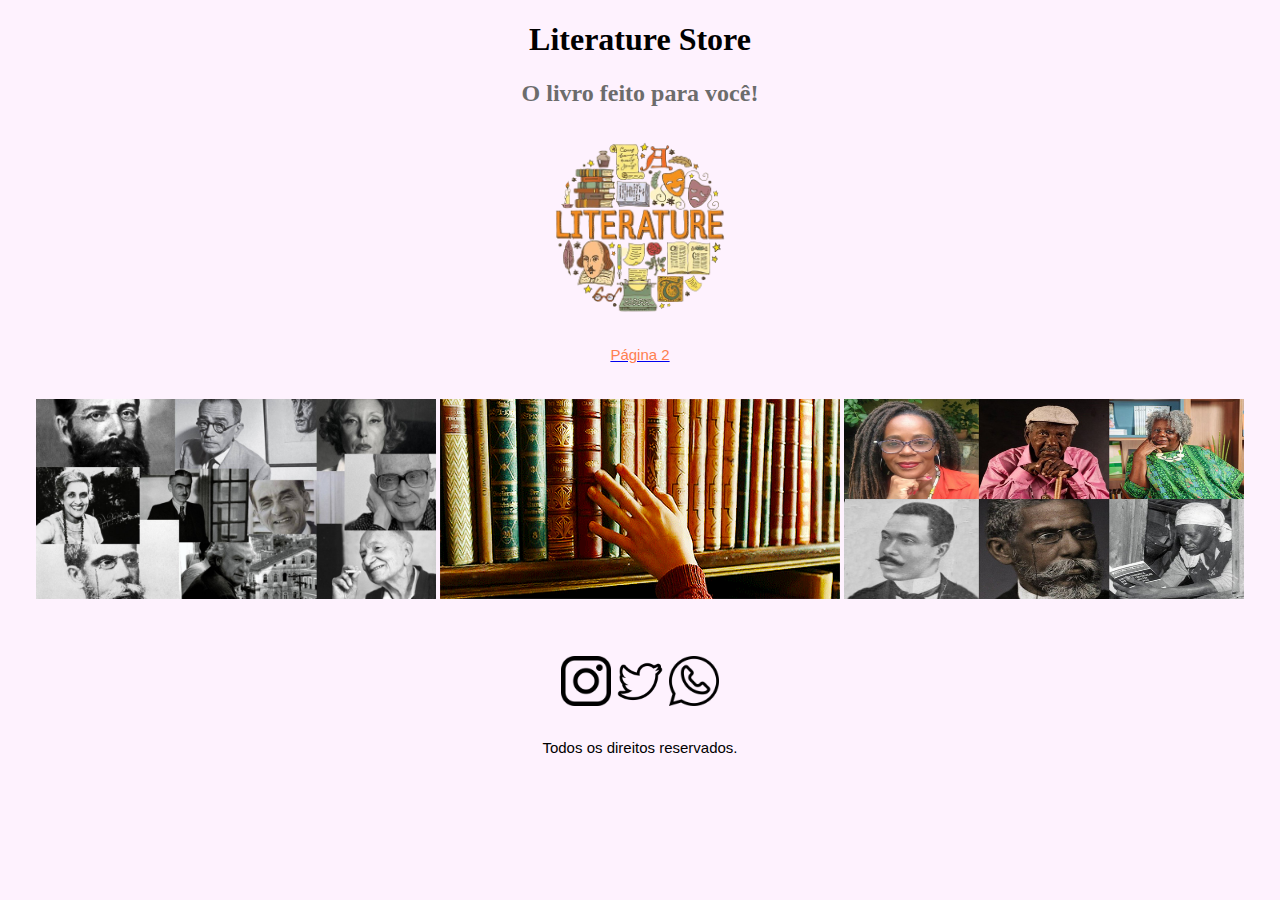
<file: index.html>
<!DOCTYPE html>
<html lang="pt-br">
<head>
    <meta charset="UTF-8">
    <meta http-equiv="X-UA-Compatible" content="IE=edge">
    <meta name="viewport" content="width=device-width, initial-scale=1.0">
    <title>Literature Store</title>
    <link rel=" shortcut icon" href="img/logo.png" type="imagens/x-icon">
    <link rel="stylesheet" href="CSS/estilo.css" type="text/css">
</head>
<body>
    <h1>Literature Store</h1>
    <h2>O livro feito para você!</h2>
    <img src="img/logo.png" width="200px" height="200px">
    <br>
    <a href="pg2.html"><p>Página 2</p></a>
    <br>
    <table>
        <tr>
            <td><img src="img/10-escritores-brasileiros-que-voce-precisa-conhecer-1.jpg" width="400px" height="200px"</td>
            <td><img src="img/gifs-de-leitura-6.gif" width="400px" height="200px"</td>
            <td><img src="img/image.jpg" width="400px" height="200px"</td>
    </table>

<footer class="rodape"><center>
    <a href="https://www.instagram.com/"><img src="img/insta_logo.png"></a>
    <a href="https://twitter.com/"><img src="img/twitter_logo.png"></a>
    <a href="https://www.whatsapp.com/?lang=pt_br"><img src="img/whatsapp_logo.png"></center></a>
    Todos os direitos reservados. 
</footer>

</body>
</html>
</file>
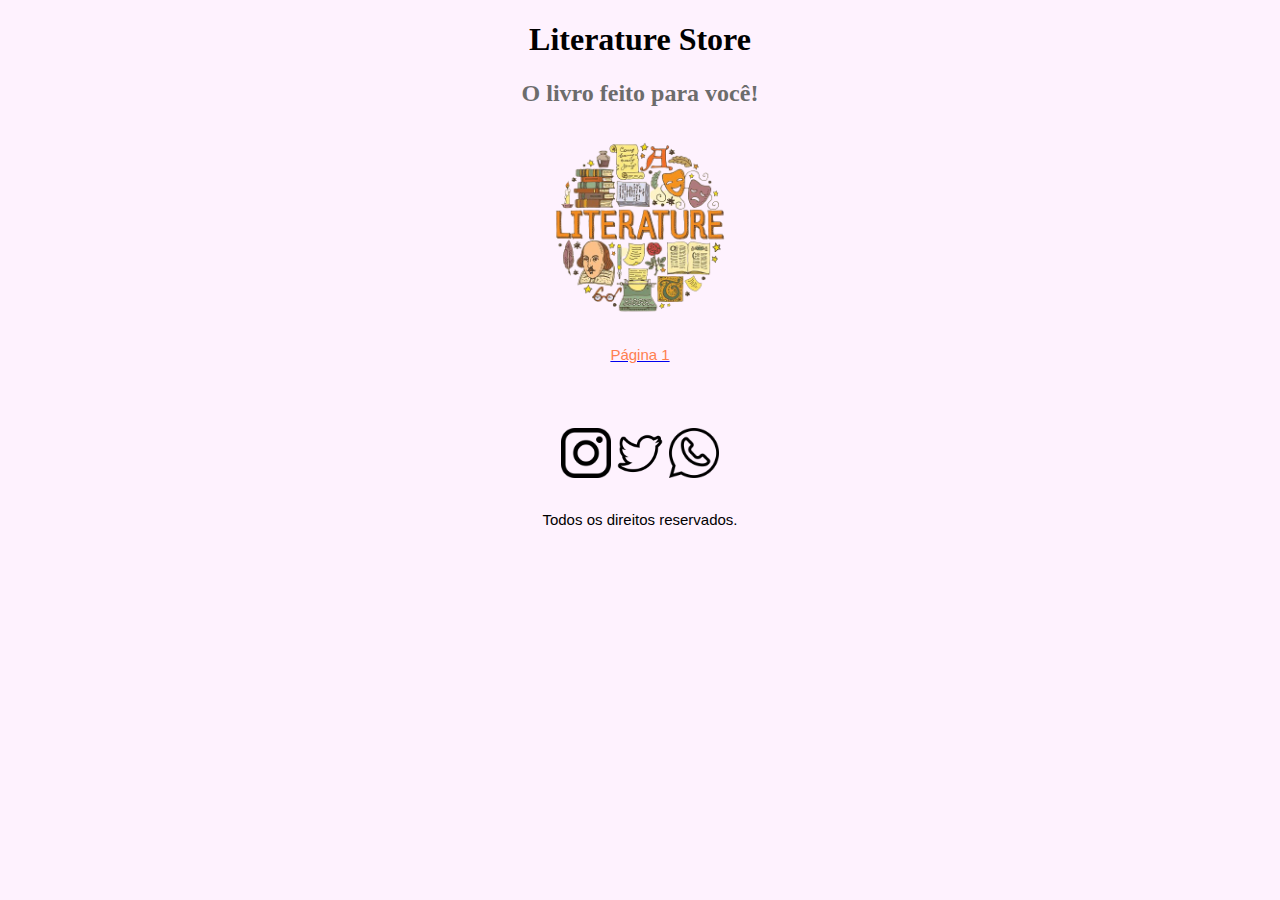
<file: pg2.html>
<!DOCTYPE html>
<html lang="pt-br">
<head>
    <meta charset="UTF-8">
    <meta http-equiv="X-UA-Compatible" content="IE=edge">
    <meta name="viewport" content="width=device-width, initial-scale=1.0">
    <title>Literature Store</title>
    <link rel=" shortcut icon" href="img/logo.png" type="imagens/x-icon">
    <link rel="stylesheet" href="CSS/estilo.css" type="text/css">
</head>
<body>
    <h1>Literature Store</h1>
    <h2>O livro feito para você!</h2>
    <img src="img/logo.png" width="200px" height="200px">
    <br>
    <a href="index.html"><p>Página 1</p></a>


<footer class="rodape"><center>
    <a href="https://www.instagram.com/"><img src="img/insta_logo.png"></a>
    <a href="https://twitter.com/"><img src="img/twitter_logo.png"></a>
    <a href="https://www.whatsapp.com/?lang=pt_br"><img src="img/whatsapp_logo.png"></center></a>
    Todos os direitos reservados. 
</footer>

</body>
</html>
</file>
<file: CSS/estilo.css>
body{
    background-color: rgba(254, 237, 254, 0.706);
    margin: 0 auto; 
    text-align: center;
}

h1{
    font-family: Georgia, 'Times New Roman', Times, serif;
    color: black;
    font-weight: bold;
    text-align: center;
}

h2{
    font-family: Georgia, 'Times New Roman', Times, serif;
    color: rgb(108, 108, 108);
    text-align: center;
}

p{
    font-size: 15px;
    font-family: Arial, Helvetica, sans-serif;
    text-decoration: none;
    color: coral;
    text-align: center;
}

table{
    margin: 0 auto;
    text-align: center;
    max-width: 100%; 
}

.rodape{
    margin: 0 auto;
    text-align: center;
    font-family: Arial, Helvetica, sans-serif, 'Times New Roman', Times, serif;
    font-size: 15px;
    text-decoration: solid;
    color: black;
}

.rodape img{
    padding-top: 50px;
    padding-bottom: 30px;
    width: 50px;
    height: 50px;
}
</file>
